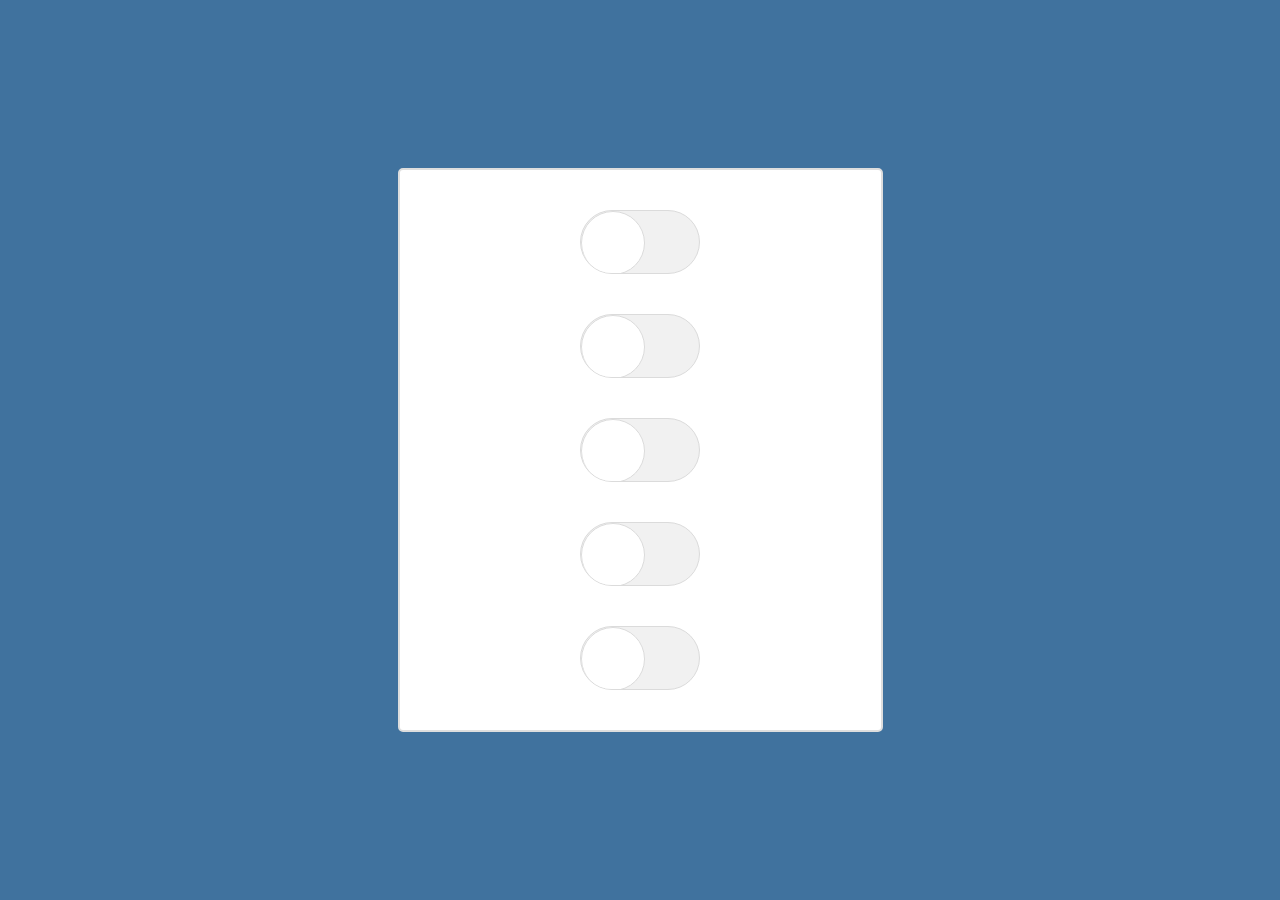
<file: task-03/index.html>
<!doctype html>
<html>
<head>
  <title>Random switches</title>
  <link rel="stylesheet" href="styles.css" />
</head>
<body>
  <!--
      Create several switcher elements.
      Whenever you change any of them - all other switchers must randomly change their state.
  -->
  <div class="container switch-holder">
    <div class="toggle-btn">
      <input type="checkbox" class="switch-item">
      <span></span>
    </div> 
    <div class="toggle-btn">
      <input type="checkbox" class="switch-item">
      <span></span>
    </div> 
    <div class="toggle-btn">
      <input type="checkbox" class="switch-item">
      <span></span>
    </div> 
    <div class="toggle-btn">
      <input type="checkbox" class="switch-item">
      <span></span>
    </div> 
    <div class="toggle-btn">
      <input type="checkbox" class="switch-item">
      <span></span>
    </div> 
  </div>

  <script  src="./script.js"></script>
</body>
</html>
</file>
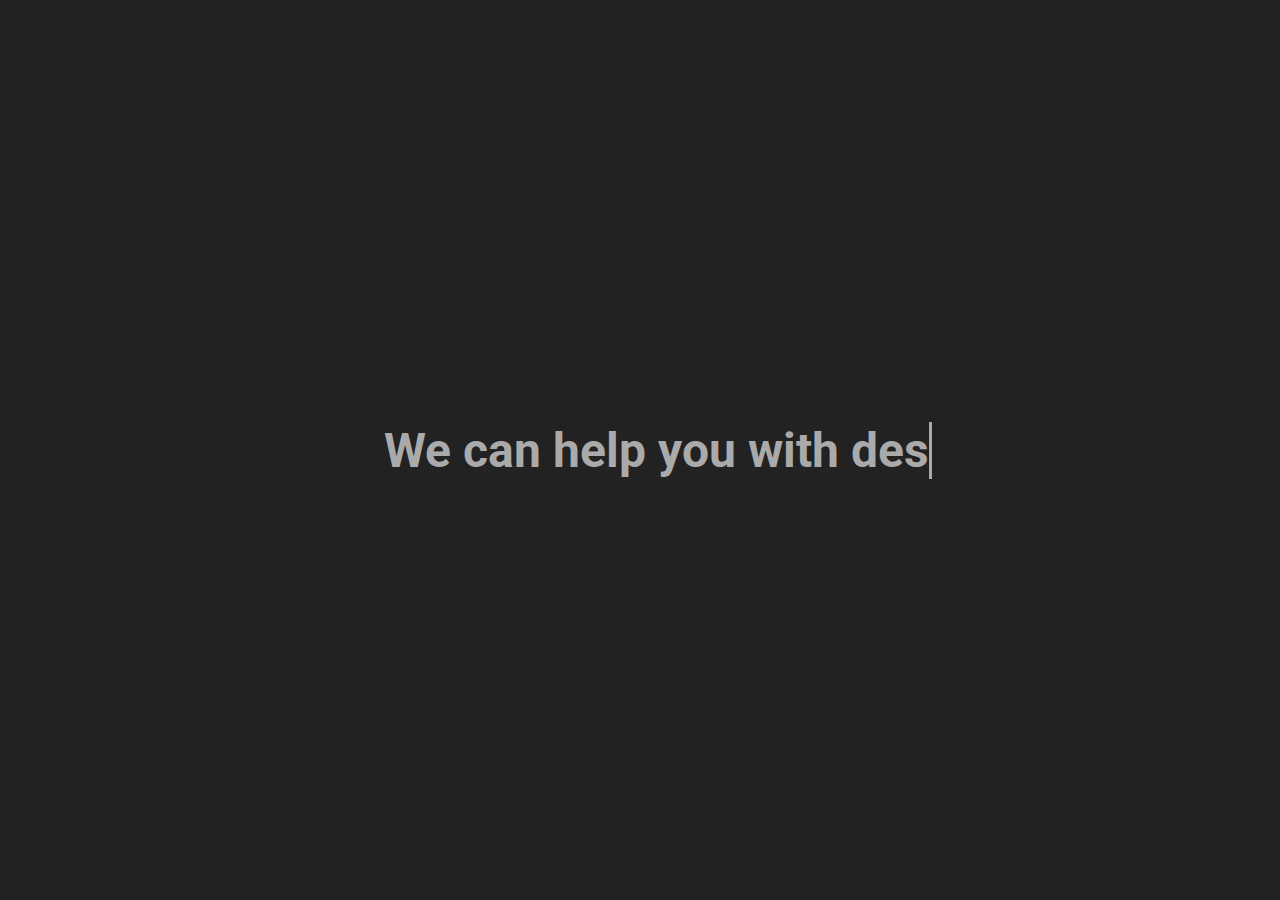
<file: task-05/index.html>
<!doctype html>
<html>
  <head>
    <title>Auto type</title>
    <link rel="stylesheet" href="styles.css" />
  </head>
  <body>
      <!--
          Create a string of text that simulates auto-type effect.
          After each word is typed - there should be a pause, before starting typing the next one.
          All the words variants should be set in the javascript code.
      -->
      <h1>We can help you with
        <span
           class="txt-rotate"
           data-period="2000"
           data-rotate='[ "design", "frontend", "backend", "testing"]'></span>
      </h1>
      <script  src="./script.js"></script>
  </body>
</html>
</file>
<file: task-03/styles.css>
* {
  margin: 0;
  padding: 0;
  -webkit-box-sizing: border-box;
          box-sizing: border-box;
}

body {
  min-height: 100vh;
  display: -webkit-box;
  display: -ms-flexbox;
  display: flex;
  -webkit-box-pack: center;
      -ms-flex-pack: center;
          justify-content: center;
  -webkit-box-align: center;
      -ms-flex-align: center;
          align-items: center;
  background: #40729e;
}

.container {
  background: #fff;
  border: 2px solid #dedede;
  border-radius: 5px;
  padding: 40px;
  width: 485px;
  display: -webkit-box;
  display: -ms-flexbox;
  display: flex;
  -webkit-box-orient: vertical;
  -webkit-box-direction: normal;
      -ms-flex-direction: column;
          flex-direction: column;
  -webkit-box-align: center;
      -ms-flex-align: center;
          align-items: center;
}

.toggle-btn {
  position: relative;
  width: 120px;
  height: 64px;
  border-radius: 40px;
  margin-bottom: 40px;
}

.toggle-btn:last-child {
  margin-bottom: 0;
}

.toggle-btn input[type="checkbox"] {
  width: 100%;
  height: 100%;
  position: absolute;
  top: 0px;
  left: 0px;
  right: 0px;
  bottom: 0px;
  margin: 0px;
  cursor: pointer;
  opacity: 0;
  z-index: 2;
}

.toggle-btn span {
  position: absolute;
  top: 0px;
  right: 0px;
  bottom: 0px;
  left: 0px;
  border: 1px solid #dbdbdb;
  border-color: #dbdbdb;
  overflow: hidden;
  background-color: #f1f1f1;
  border-radius: 40px;
  -webkit-transition: 0.8s ease border-color;
  transition: 0.8s ease border-color;
}

.toggle-btn span::before {
  content: '';
  position: absolute;
  top: 0;
  width: 62px;
  height: 62px;
  border-width: 1px;
  border-style: solid;
  border-color: #dbdbdb;
  background: #fff;
  margin-left: 0px;
  border-radius: 50%;
  -webkit-transition: 0.4s ease transform, 0.6s ease margin-left, 0.8s ease background;
  transition: 0.4s ease transform, 0.6s ease margin-left, 0.8s ease background;
}

.toggle-btn input[type="checkbox"]:checked:active + span:before {
  margin-left: -55px;
}

.toggle-btn input[type="checkbox"]:checked + span {
  border-color: #2ccc71;
  background: #2ccc71;
}

.toggle-btn input[type="checkbox"]:checked + span:before {
  border-color: #2ccc71;
  -webkit-transform: translate(55px, 0px);
          transform: translate(55px, 0px);
}
</file>
<file: task-05/styles.css>
@import url("https://fonts.googleapis.com/css2?family=Roboto:wght@400;700&display=swap");
* {
  margin: 0;
  padding: 0;
  -webkit-box-sizing: border-box;
          box-sizing: border-box;
  font-family: 'Roboto', sans-serif;
}

html,
body {
  background: #222;
  color: #aaa;
  height: 100%;
}

body {
  display: flex;
  justify-content: center;
  align-items: center;
  position: relative;
}

h1 {
  font-size: 3rem;
  font-weight: 700;
  position: absolute;
  left: 30%;
}

.wrap {
  animation: animated-cursor 600ms steps(29,end) infinite;
}

@keyframes animated-cursor{
  from{border-right-color: #aaa;}
  to{border-right-color: transparent;}
}
</file>
